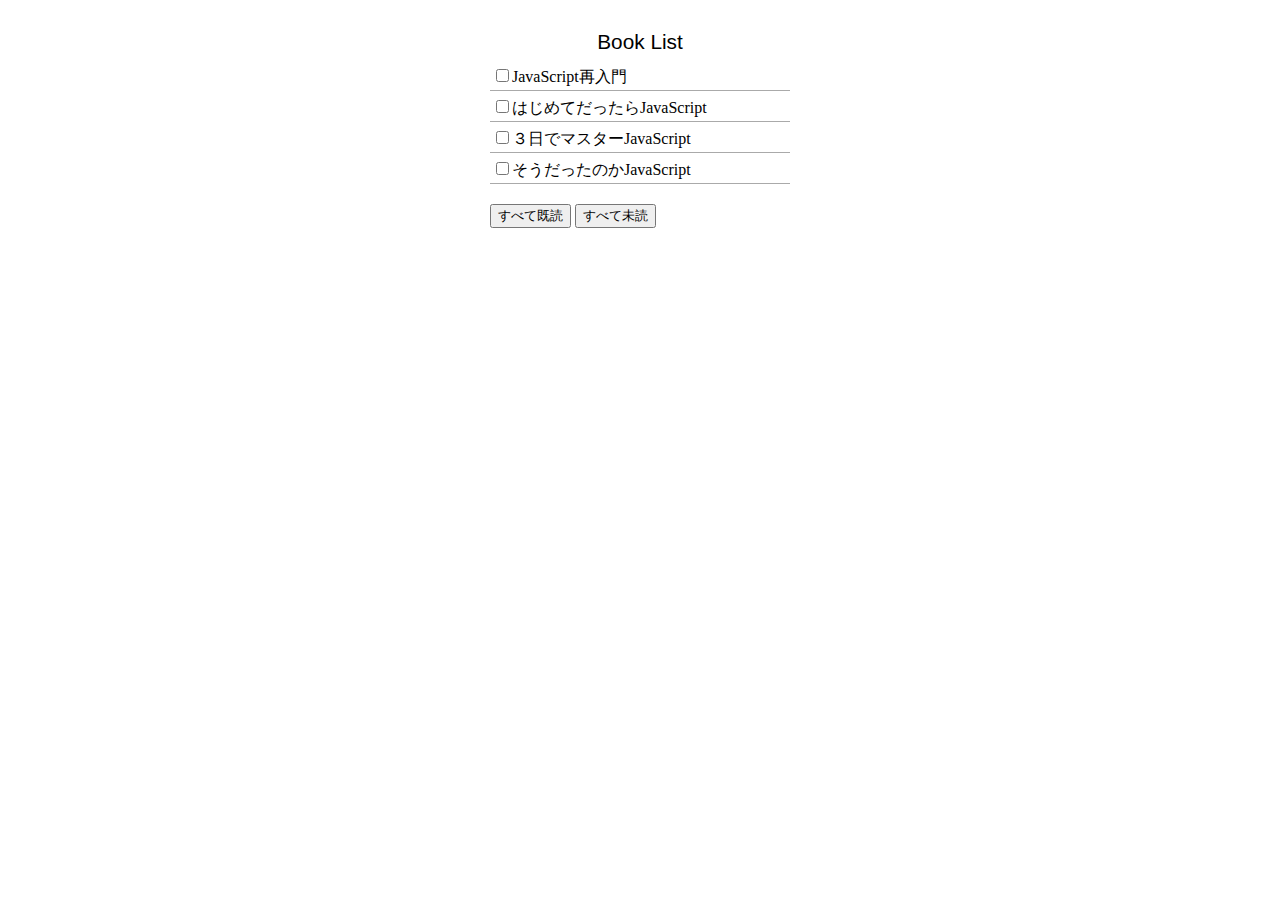
<file: mock/index.html>
<!doctype html>
<html lang="en">
<head>
    <meta charset="UTF-8">
    <link rel="stylesheet" href="css/booklist.css">
    <title>BookList</title>
</head>
<body>
    <header id="header">Book List</header>
    <section id="contents">
        <ul id="book-list">
            <li class="list-item">
                <label ><input type="checkbox" class="read">JavaScript再入門</label>
            </li>
            <li class="list-item">
                <label ><input type="checkbox" class="read">はじめてだったらJavaScript</label>
            </li>
            <li class="list-item">
                <label ><input type="checkbox" class="read">３日でマスターJavaScript</label>
            </li>
            <li class="list-item">
                <label ><input type="checkbox" class="read">そうだったのかJavaScript</label>
            </li>
        </ul>
    </section>
    <footer id="footer">
        <input type="button" id="check-all" value="すべて既読">
        <input type="button" id="uncheck-all" value="すべて未読">
    </footer>
</body>
</html>
</file>
<file: mock/css/booklist.css>
#header {
  width: 200px;
  margin: 30px auto 10px auto;
  text-align: center;
  font-size: 1.3em;
  font-family: "Helvetica Neue", Helvetica, Arial, sans-serif;
}

#contents {
  width: 300px;
  margin: 10px auto 20px auto;
}
#contents #book-list {
  margin: 0;
  padding: 0;
  list-style: none;
}
#contents .list-item {
  padding: 2px;
  margin-bottom: 4px;
  border-bottom: 1px solid #aaa;
}

#footer {
  width: 300px;
  margin: 10px auto;
}
</file>
